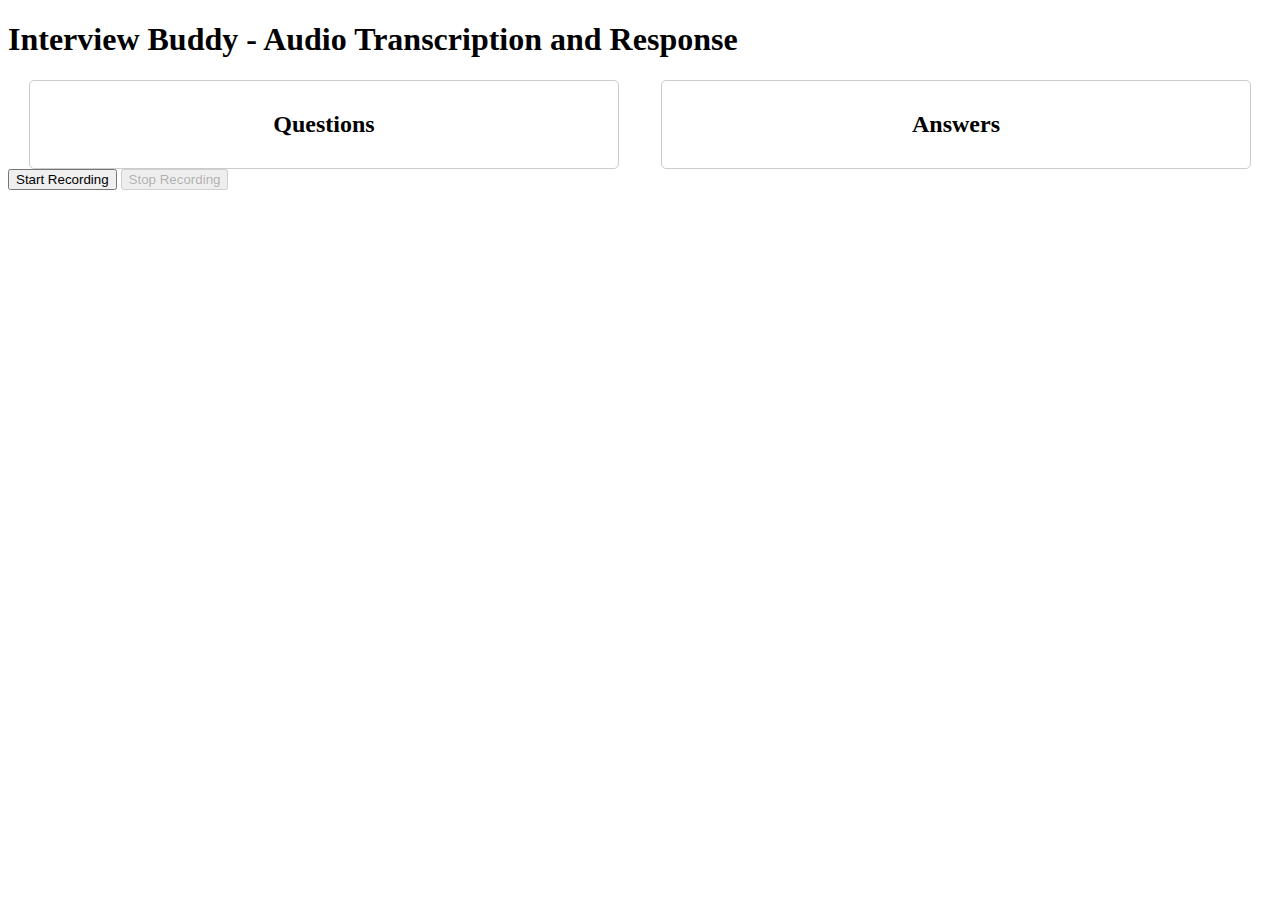
<file: frontend/index.html>
<!DOCTYPE html>
<html lang="en">
<head>
    <meta charset="UTF-8">
    <meta name="viewport" content="width=device-width, initial-scale=1.0">
    <title>Interview Buddy</title>
    <link rel="stylesheet" href="/static/styles.css">
</head>
<body>
<h1>Interview Buddy - Audio Transcription and Response</h1>

<div id="columns">
    <div id="questions-column">
        <h2>Questions</h2>
        <ul id="questions-list"></ul>
    </div>
    <div id="answers-column">
        <h2>Answers</h2>
        <ul id="answers-list"></ul>
    </div>
</div>

<!-- Buttons for starting and stopping the recording -->
<button id="start">Start Recording</button>
<button id="stop" disabled>Stop Recording</button>

<script src="/static/handle_audio.js"></script>
</body>
</html>
</file>
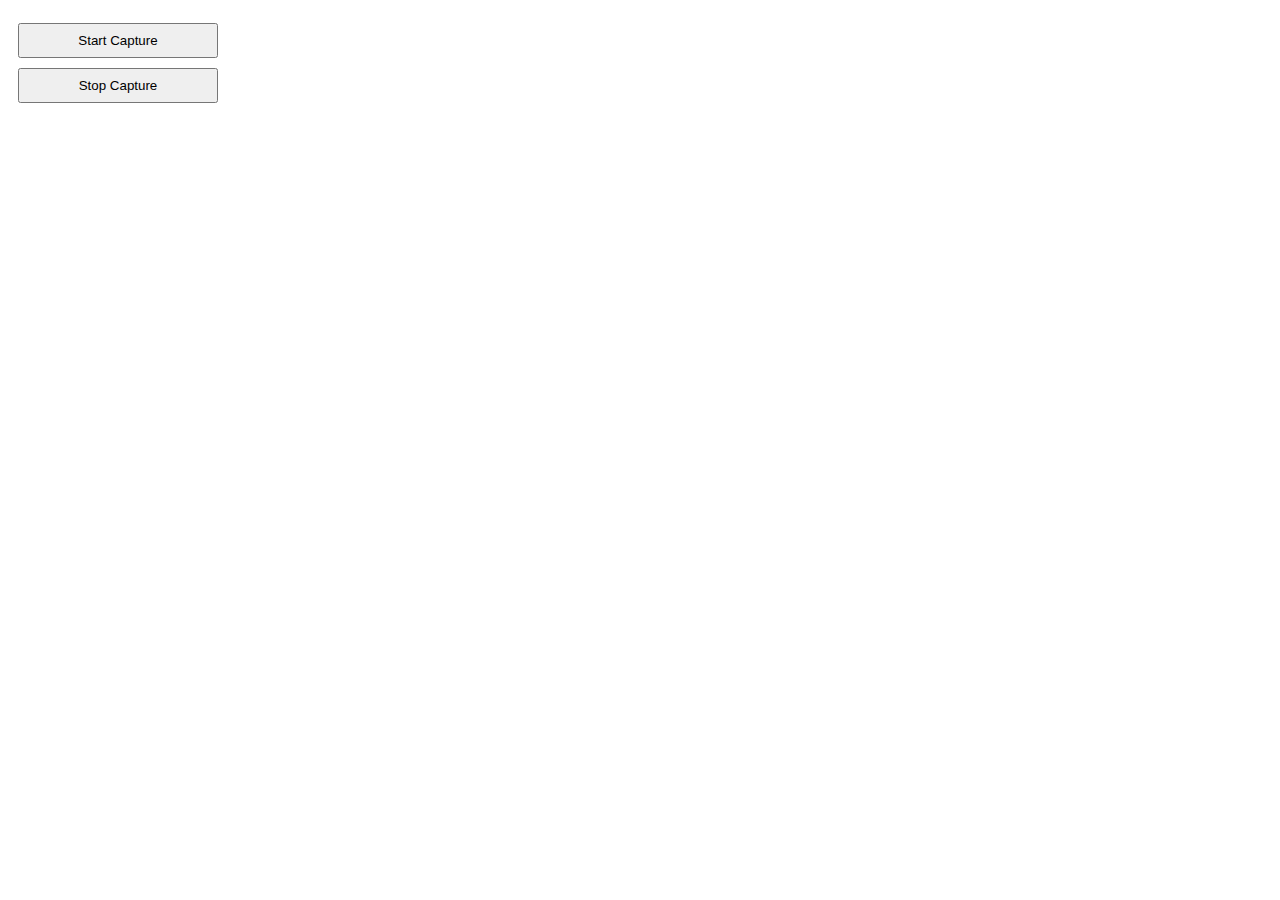
<file: tab-audio-extension/popup.html>
<!DOCTYPE html>
<html>
<head>
    <style>
        body { width: 200px; padding: 10px; }
        button {
            width: 100%;
            margin: 5px 0;
            padding: 8px;
        }
    </style>
</head>
<body>
<button id="startBtn">Start Capture</button>
<button id="stopBtn">Stop Capture</button>
<script src="popup.js"></script>
</body>
</html>
</file>
<file: static/styles.css>
#columns {
    display: flex;
    justify-content: space-around;
    margin-top: 20px;
}

#questions-column, #answers-column {
    width: 45%;
    padding: 10px;
    border: 1px solid #ccc;
    border-radius: 5px;
}

h2 {
    text-align: center;
}

ul {
    list-style-type: none;
    padding: 0;
}

li {
    margin-bottom: 10px;
}
</file>
